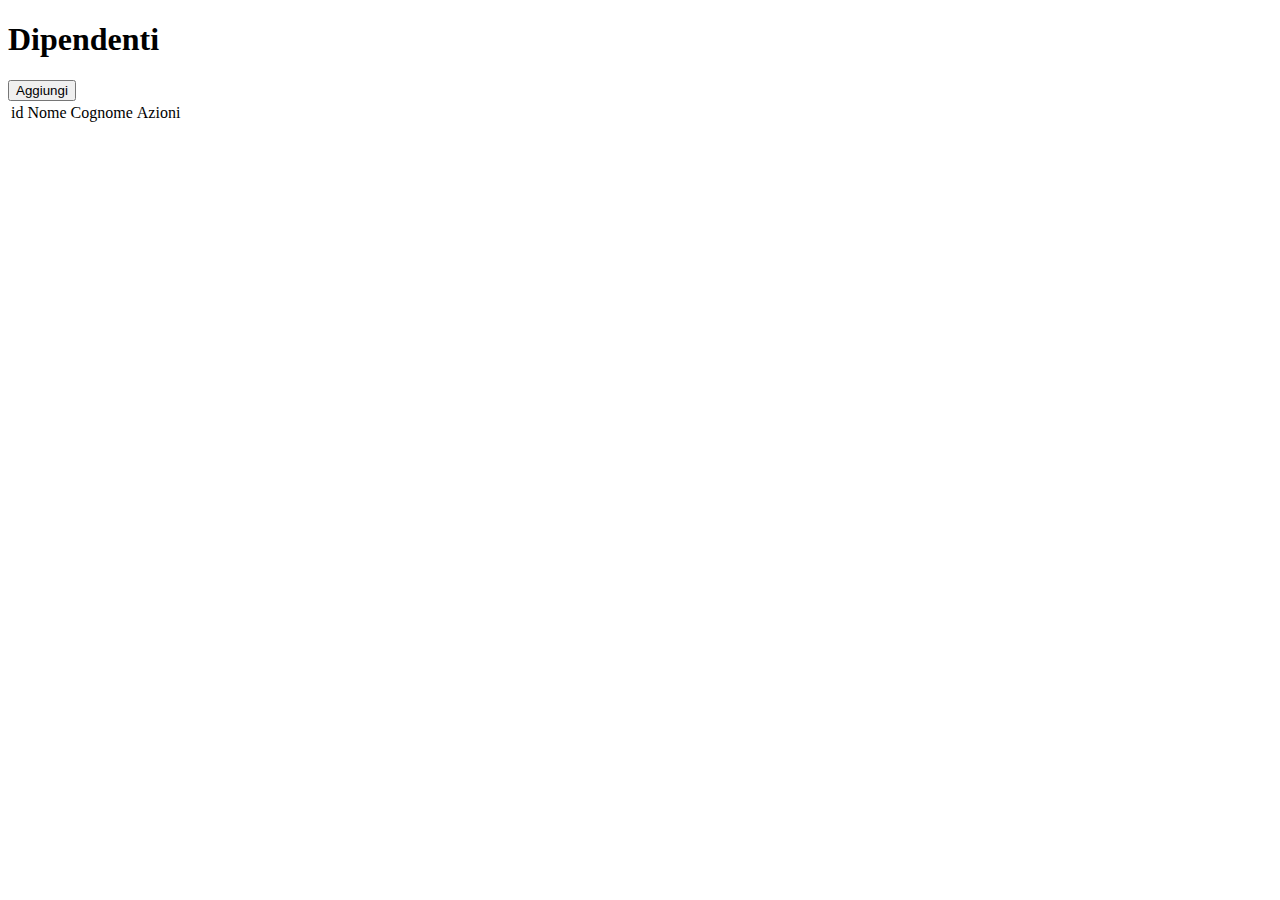
<file: javaSchif/index.html>
<!DOCTYPE html>
<html>
 <head>
    <title>database</title>
    <link rel="styleheat" herf="css/style.css">
    <link href="https://cdn.jsdelivr.net/npm/bootstrap@5.1.3/dist/css/bootstrap.min.css" rel="stylesheet" integrity="sha384-1BmE4kWBq78iYhFldvKuhfTAU6auU8tT94WrHftjDbrCEXSU1oBoqyl2QvZ6jIW3" crossorigin="anonymous">
    <script src="https://cdn.jsdelivr.net/npm/bootstrap@5.1.3/dist/js/bootstrap.bundle.min.js" integrity="sha384-ka7Sk0Gln4gmtz2MlQnikT1wXgYsOg+OMhuP+IlRH9sENBO0LRn5q+8nbTov4+1p" crossorigin="anonymous"></script>
 </head>
 <body>
    <div class="d-grid gap-2 col-6 mx-auto"><h1>Dipendenti</h1></div>
    <div class="col-sm-3 text-end" style="align-self: auto;"><button type="button" class="btn btn-success">Aggiungi</button>
<table class="table">
    <thead>
        <td>id</td>
        <td>Nome</td>
        <td>Cognome</td>
        <td>Azioni</td>
     
    </thead>
    <tbody>

    </tbody>
</table>
 </body>   
</html>
</file>
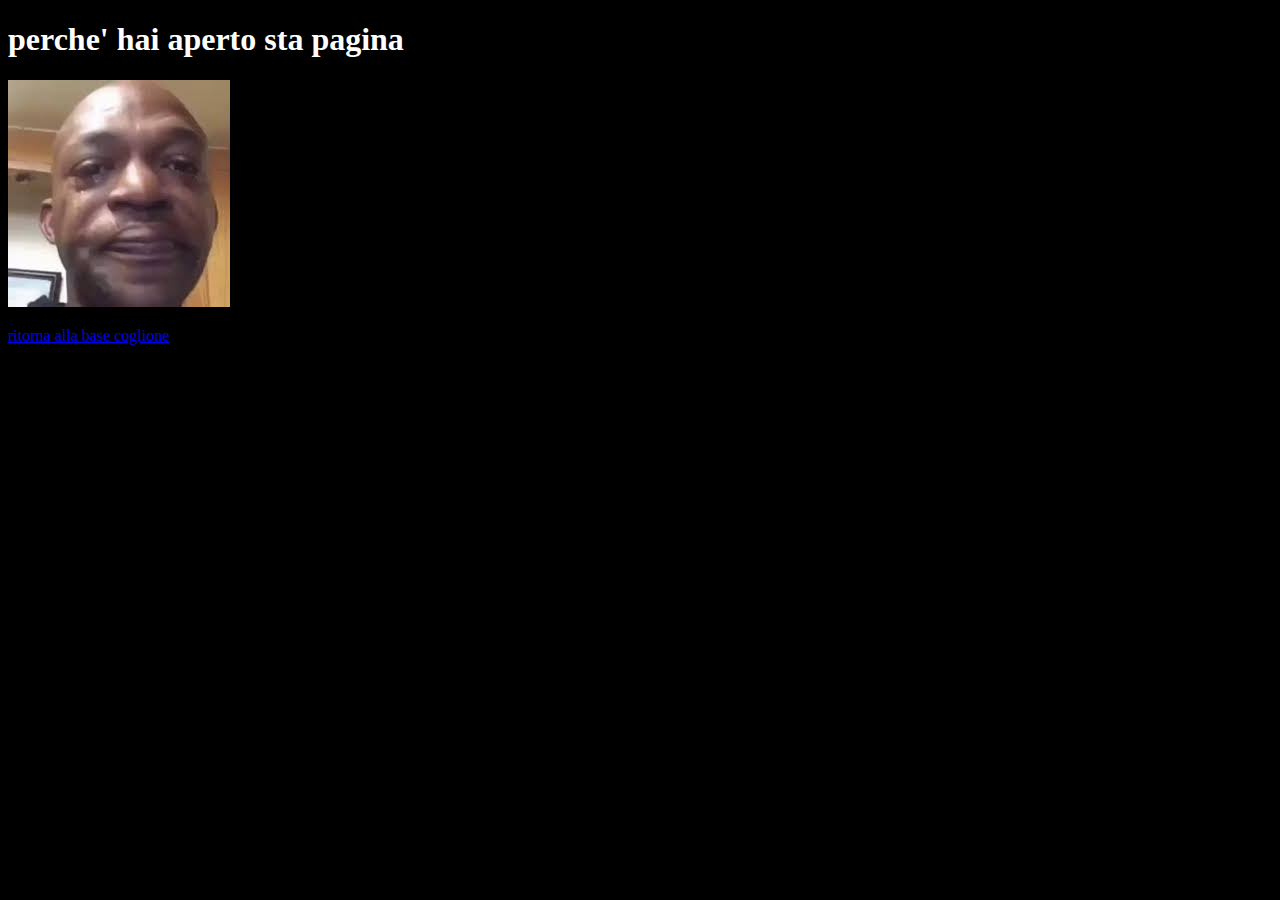
<file: Http_java/target/classes/not_supported.html>
<!DOCTYPE html>
<html>
<head>
    <title>bruh momento</title>
    <link rel="style" href="./roba.css">
</head>
<body style="background-color: black;">
<h1 style="color: white;"><b>perche' hai aperto sta pagina</b></h1>
<img src="./images/download.jpeg" alt="sad" >
<p style="color: chartreuse;"><a href="./index.html">ritorna alla base coglione</a></p>
</body>
</html>
</file>
<file: Http_java/target/classes/roba.css>
body{
    text-align: center;
    image-rendering: auto;
    background-color: black;
}
h2{
    color:gold;
}
h1{
    color: white;
}
p{
    color: chartreuse;
}
</file>
